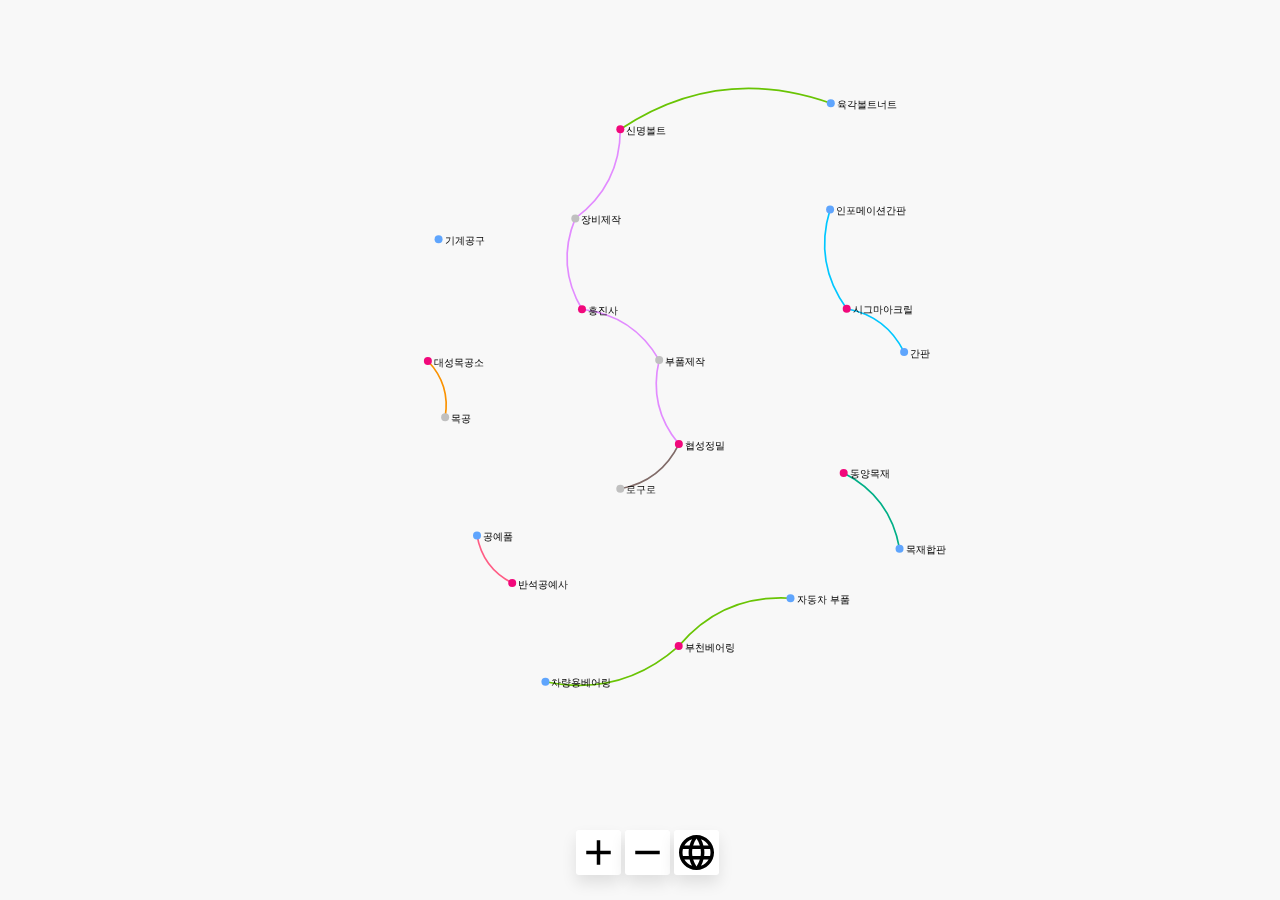
<file: map/index_fb.html>
<!DOCTYPE html>
<html xmlns="http://www.w3.org/1999/xhtml" xml:lang="en-gb" lang="en" xmlns:og="http://opengraphprotocol.org/schema/" xmlns:fb="http://www.facebook.com/2008/fbml" itemscope itemtype="http://schema.org/Map">

<head>
<title>세운 인벤토리</title>
<meta http-equiv="Content-Type" content="text/html; charset=UTF-8" />
<meta charset="utf-8">
<meta name="viewport" content="width=device-width,height=device-height,initial-scale=1,user-scalable=no" />
<meta http-equiv="X-UA-Compatible" content="IE=Edge" />


<!--[if IE]><script type="text/javascript" src="js/excanvas.js"></script><![endif]--> <!-- js/default.js -->
  <script src="js/jquery/jquery.min.js" type="text/javascript"></script>
  <script src="js/sigma/sigma.min.js" type="text/javascript" language="javascript"></script>
  <script src="js/sigma/sigma.parseJson.js" type="text/javascript" language="javascript"></script>
  <script src="js/fancybox/jquery.fancybox.pack.js" type="text/javascript" language="javascript"></script>
<!--   <script src="js/main.js" type="text/javascript" language="javascript"></script>
<script src="js/main_lucky.js" type="text/javascript" language="javascript"></script> -->
 <script src="js/main_fb.js" type="text/javascript" language="javascript"></script>


  <link rel="stylesheet" type="text/css" href="js/fancybox/jquery.fancybox.css"/>
  <link rel="stylesheet" href="css/style.css" type="text/css" media="screen" />
  <link rel="stylesheet" href="css/bootstrap.css" type="text/css" media="screen" />
  <link rel="stylesheet" href="css/onepage.css" type="text/css" media="screen" />

  <link rel="stylesheet" media="screen and (max-height: 770px)" href="css/tablet.css" />
  <link href="https://fonts.googleapis.com/css?family=Noto+Sans+KR:300,400,500,700|Source+Sans+Pro&display=swap" rel="stylesheet">

  <style>
      .bootstrap-select:not([class*="col-"]):not([class*="form-control"]):not(.input-group-btn) {
          width: 160px;
      }
      #header.sticky-header:not(.static-sticky):not(.sticky-style-2):not(.sticky-style-3) #logo img{
          height: 40px;
      }
      a { color: #333;}
      a:hover { color: #666; }
      .play-icon {
          position: relative;
          display: block;
          font-size: 28px;
          width: 60px;
          height: 60px;
          line-height: 62px;
          left: 50%;
          margin-left: -30px;
          border-radius: 50%;
          color: #267DF4 !important;
          background-color: #FFF;
          -webkit-transition: transform .3s ease;
          -o-transition: transform .3s ease;
          transition: transform .3s ease;
      }

      .play-icon i {
          position: relative;
          left: 4px;"
      }

      .play-icon:hover {
          -webkit-transform: scale(1.15);
          -ms-transform: scale(1.15);
          -o-transform: scale(1.15);
          transform: scale(1.15);
      }

      body.device-xl .onepage-outdoor-negetive,
      body.device-lg .onepage-outdoor-negetive { margin-top: -300px; }

      @media (min-width: 768px) {
          #slider h2 { font-size: 52px; }

          .text-overlay-title h3 {
              font-size: 22px;
              letter-spacing: 1px;
              font-weight: 600;
          }
      }
      #selectsearch {padding: 10px 0;}

      @media (max-width: 768px) {
          .mobile-hidden {
              display: none;
          }
          .searchwrapper {
              margin-bottom: 5px !important;
          }
          .processwrapper, .materialwrapper {
              width: 50%;
          }
          .bootstrap-select:not([class*="col-"]):not([class*="form-control"]):not(.input-group-btn) {
              width: 99%;
          }
          .materialwrapper .dropdown-menu.show {
              left: -40px !important;
          }
          .side-panel-trigger {
              left: 15px !important;
              display: block !important;
              margin: 40px 0 40px 15px !important;
          }
          #primary-menu > ul, #primary-menu > div > ul {
              display: block;

          }
          #primary-menu-trigger, #page-submenu-trigger {
              opacity: 0 !important;
              pointer-events: none;
              cursor: pointer;
              font-size: 14px;
              position: absolute;
              top: 50%;
              margin-top: -25px;
              width: 50px;
              height: 50px;
              line-height: 50px;
              text-align: center;
              -webkit-transition: opacity .3s ease;
              -o-transition: opacity .3s ease;
              transition: opacity .3s ease;
          }
      }
  </style>
</head>


<body>
  <div class="sigma-parent">
    <div class="sigma-expand" id="sigma-canvas"></div>
  </div>

<div id="zoom">
  		<div class="z" rel="in"></div>
      <div class="z" rel="out"></div>
      <div class="z" rel="center"></div>
</div>
<!--
<div id="attributepane">
  <div class="text">
  	<div title="Close" class="left-close returntext">
      <div class="c cf"><span>전체 화면으로 돌아가기</span></div>
    </div>
  <div class="headertext">
  </div>
    <div class="nodeattributes">
      <div class="name"></div>
  	<div class="data"></div>
      <div class="p">Connections</div>
      <div class="link">
        <ul>
        </ul>
      </div>
    </div>
  </div>
</div>

<div id="developercontainer">
	<a href="http://www.oii.ox.ac.uk" title="Oxford Internet Institute">
    <div id="oii"><span>OII</span></div></a>
	<a href="http://jisc.ac.uk" title="JISC"><div id="jisc"><span>JISC</span></div></a>
</div>
-->
<script type="text/javascript">

  var _gaq = _gaq || [];
  _gaq.push(['_setAccount', 'UA-21293169-4']);
  _gaq.push(['_setDomainName', 'none']);
  _gaq.push(['_setAllowLinker', true]);
  _gaq.push(['_trackPageview']);

  (function() {
    var ga = document.createElement('script'); ga.type = 'text/javascript'; ga.async = true;
    ga.src = ('https:' == document.location.protocol ? 'https://ssl' : 'http://www') + '.google-analytics.com/ga.js';
    var s = document.getElementsByTagName('script')[0]; s.parentNode.insertBefore(ga, s);
  })();

  $(document).click(function(e) {
   if(e.target.id!="box"){  // if click is not in 'mydiv'
     $('#results').hide(1000);
   }
  });

  $(document).ready(function() {
    $('#menu-btn-toggle').click(function(){
    	$('#filters').toggleClass('visible');
    });
  })
  $(document).ready(function() {
    $('#menu-btn-toggle2').click(function(){
    	$('#filters').toggleClass('visible');
    });
  })

  //on click on the list of filters, input the html text for the button into the search menu
  function getInputValue(){
        // Selecting the input element and get its value
        var inputVal = document.getElementById("prod").innerHTML;
        document.getElementById('search').value = inputVal;
      //  alert(inputVal);
    }

  $(document).ready(function() {
      $('#close').click(function(){
      	$('#filters').removeClass('visible');
      });
    })
</script>
</body>
</html>
</file>
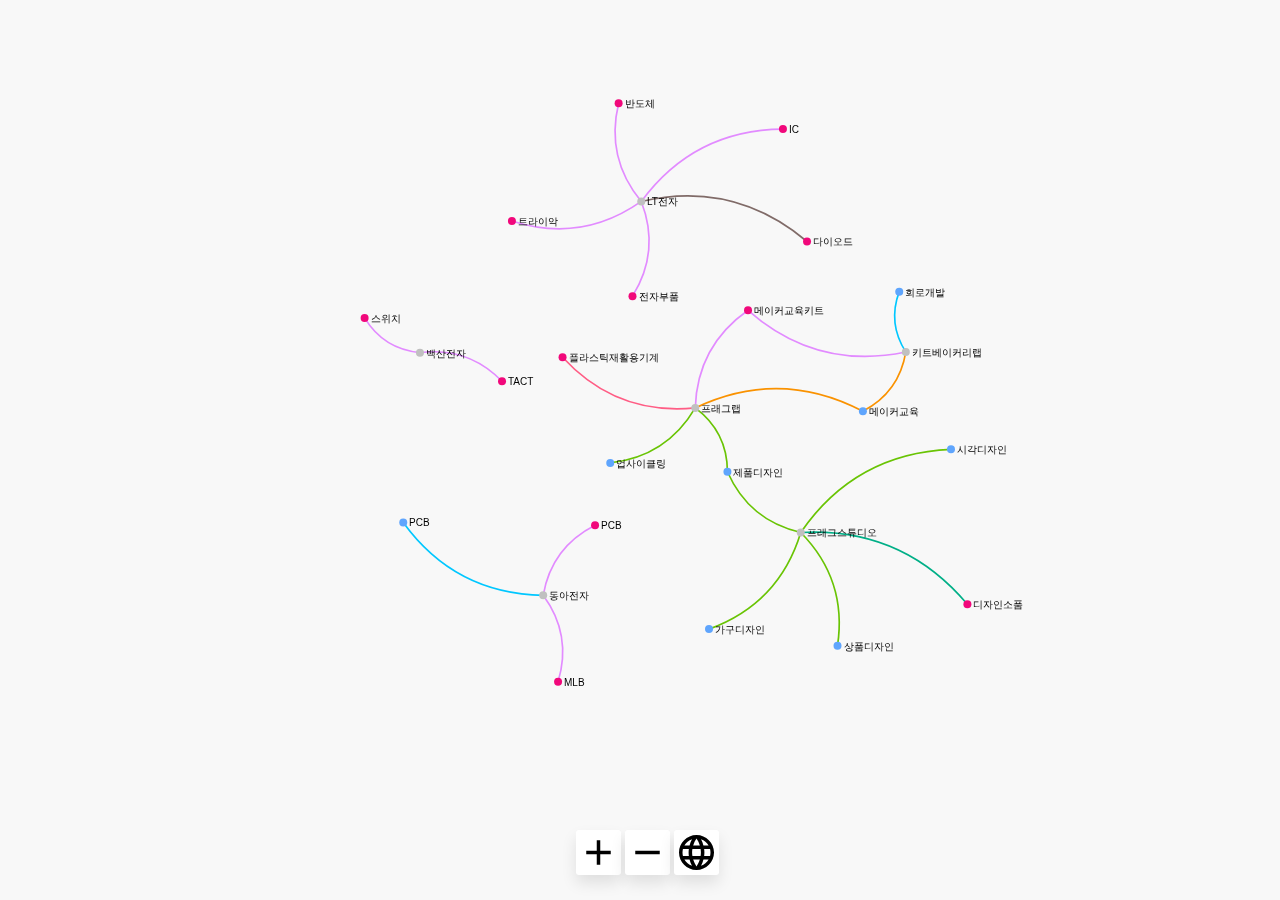
<file: map/index_lucky.html>
<!DOCTYPE html>
<html xmlns="http://www.w3.org/1999/xhtml" xml:lang="en-gb" lang="en" xmlns:og="http://opengraphprotocol.org/schema/" xmlns:fb="http://www.facebook.com/2008/fbml" itemscope itemtype="http://schema.org/Map">

<head>
<title>세운 인벤토리</title>
<meta http-equiv="Content-Type" content="text/html; charset=UTF-8" />
<meta charset="utf-8">
<meta name="viewport" content="width=device-width,height=device-height,initial-scale=1,user-scalable=no" />
<meta http-equiv="X-UA-Compatible" content="IE=Edge" />


<!--[if IE]><script type="text/javascript" src="js/excanvas.js"></script><![endif]--> <!-- js/default.js -->
  <script src="js/jquery/jquery.min.js" type="text/javascript"></script>
  <script src="js/sigma/sigma.min.js" type="text/javascript" language="javascript"></script>
  <script src="js/sigma/sigma.parseJson.js" type="text/javascript" language="javascript"></script>
  <script src="js/fancybox/jquery.fancybox.pack.js" type="text/javascript" language="javascript"></script>
<!--   <script src="js/main.js" type="text/javascript" language="javascript"></script>
<script src="js/main_fb.js" type="text/javascript" language="javascript"></script>
-->
 <script src="js/main_lucky.js" type="text/javascript" language="javascript"></script>


  <link rel="stylesheet" type="text/css" href="js/fancybox/jquery.fancybox.css"/>
  <link rel="stylesheet" href="css/style.css" type="text/css" media="screen" />
  <link rel="stylesheet" href="css/bootstrap.css" type="text/css" media="screen" />
  <link rel="stylesheet" href="css/onepage.css" type="text/css" media="screen" />

  <link rel="stylesheet" media="screen and (max-height: 770px)" href="css/tablet.css" />
  <link href="https://fonts.googleapis.com/css?family=Noto+Sans+KR:300,400,500,700|Source+Sans+Pro&display=swap" rel="stylesheet">

  <style>
      .bootstrap-select:not([class*="col-"]):not([class*="form-control"]):not(.input-group-btn) {
          width: 160px;
      }
      #header.sticky-header:not(.static-sticky):not(.sticky-style-2):not(.sticky-style-3) #logo img{
          height: 40px;
      }
      a { color: #333;}
      a:hover { color: #666; }
      .play-icon {
          position: relative;
          display: block;
          font-size: 28px;
          width: 60px;
          height: 60px;
          line-height: 62px;
          left: 50%;
          margin-left: -30px;
          border-radius: 50%;
          color: #267DF4 !important;
          background-color: #FFF;
          -webkit-transition: transform .3s ease;
          -o-transition: transform .3s ease;
          transition: transform .3s ease;
      }

      .play-icon i {
          position: relative;
          left: 4px;"
      }

      .play-icon:hover {
          -webkit-transform: scale(1.15);
          -ms-transform: scale(1.15);
          -o-transform: scale(1.15);
          transform: scale(1.15);
      }

      body.device-xl .onepage-outdoor-negetive,
      body.device-lg .onepage-outdoor-negetive { margin-top: -300px; }

      @media (min-width: 768px) {
          #slider h2 { font-size: 52px; }

          .text-overlay-title h3 {
              font-size: 22px;
              letter-spacing: 1px;
              font-weight: 600;
          }
      }
      #selectsearch {padding: 10px 0;}

      @media (max-width: 768px) {
          .mobile-hidden {
              display: none;
          }
          .searchwrapper {
              margin-bottom: 5px !important;
          }
          .processwrapper, .materialwrapper {
              width: 50%;
          }
          .bootstrap-select:not([class*="col-"]):not([class*="form-control"]):not(.input-group-btn) {
              width: 99%;
          }
          .materialwrapper .dropdown-menu.show {
              left: -40px !important;
          }
          .side-panel-trigger {
              left: 15px !important;
              display: block !important;
              margin: 40px 0 40px 15px !important;
          }
          #primary-menu > ul, #primary-menu > div > ul {
              display: block;

          }
          #primary-menu-trigger, #page-submenu-trigger {
              opacity: 0 !important;
              pointer-events: none;
              cursor: pointer;
              font-size: 14px;
              position: absolute;
              top: 50%;
              margin-top: -25px;
              width: 50px;
              height: 50px;
              line-height: 50px;
              text-align: center;
              -webkit-transition: opacity .3s ease;
              -o-transition: opacity .3s ease;
              transition: opacity .3s ease;
          }
      }
  </style>
</head>


<body>
  <div class="sigma-parent">
    <div class="sigma-expand" id="sigma-canvas"></div>
  </div>

<div id="zoom">
  		<div class="z" rel="in"></div>
      <div class="z" rel="out"></div>
      <div class="z" rel="center"></div>
</div>
<!--
<div id="attributepane">
  <div class="text">
  	<div title="Close" class="left-close returntext">
      <div class="c cf"><span>전체 화면으로 돌아가기</span></div>
    </div>
  <div class="headertext">
  </div>
    <div class="nodeattributes">
      <div class="name"></div>
  	<div class="data"></div>
      <div class="p">Connections</div>
      <div class="link">
        <ul>
        </ul>
      </div>
    </div>
  </div>
</div>

<div id="developercontainer">
	<a href="http://www.oii.ox.ac.uk" title="Oxford Internet Institute">
    <div id="oii"><span>OII</span></div></a>
	<a href="http://jisc.ac.uk" title="JISC"><div id="jisc"><span>JISC</span></div></a>
</div>
-->
<script type="text/javascript">

  var _gaq = _gaq || [];
  _gaq.push(['_setAccount', 'UA-21293169-4']);
  _gaq.push(['_setDomainName', 'none']);
  _gaq.push(['_setAllowLinker', true]);
  _gaq.push(['_trackPageview']);

  (function() {
    var ga = document.createElement('script'); ga.type = 'text/javascript'; ga.async = true;
    ga.src = ('https:' == document.location.protocol ? 'https://ssl' : 'http://www') + '.google-analytics.com/ga.js';
    var s = document.getElementsByTagName('script')[0]; s.parentNode.insertBefore(ga, s);
  })();

  $(document).click(function(e) {
   if(e.target.id!="box"){  // if click is not in 'mydiv'
     $('#results').hide(1000);
   }
  });

  $(document).ready(function() {
    $('#menu-btn-toggle').click(function(){
    	$('#filters').toggleClass('visible');
    });
  })
  $(document).ready(function() {
    $('#menu-btn-toggle2').click(function(){
    	$('#filters').toggleClass('visible');
    });
  })

  //on click on the list of filters, input the html text for the button into the search menu
  function getInputValue(){
        // Selecting the input element and get its value
        var inputVal = document.getElementById("prod").innerHTML;
        document.getElementById('search').value = inputVal;
      //  alert(inputVal);
    }

  $(document).ready(function() {
      $('#close').click(function(){
      	$('#filters').removeClass('visible');
      });
    })
</script>
</body>
</html>
</file>
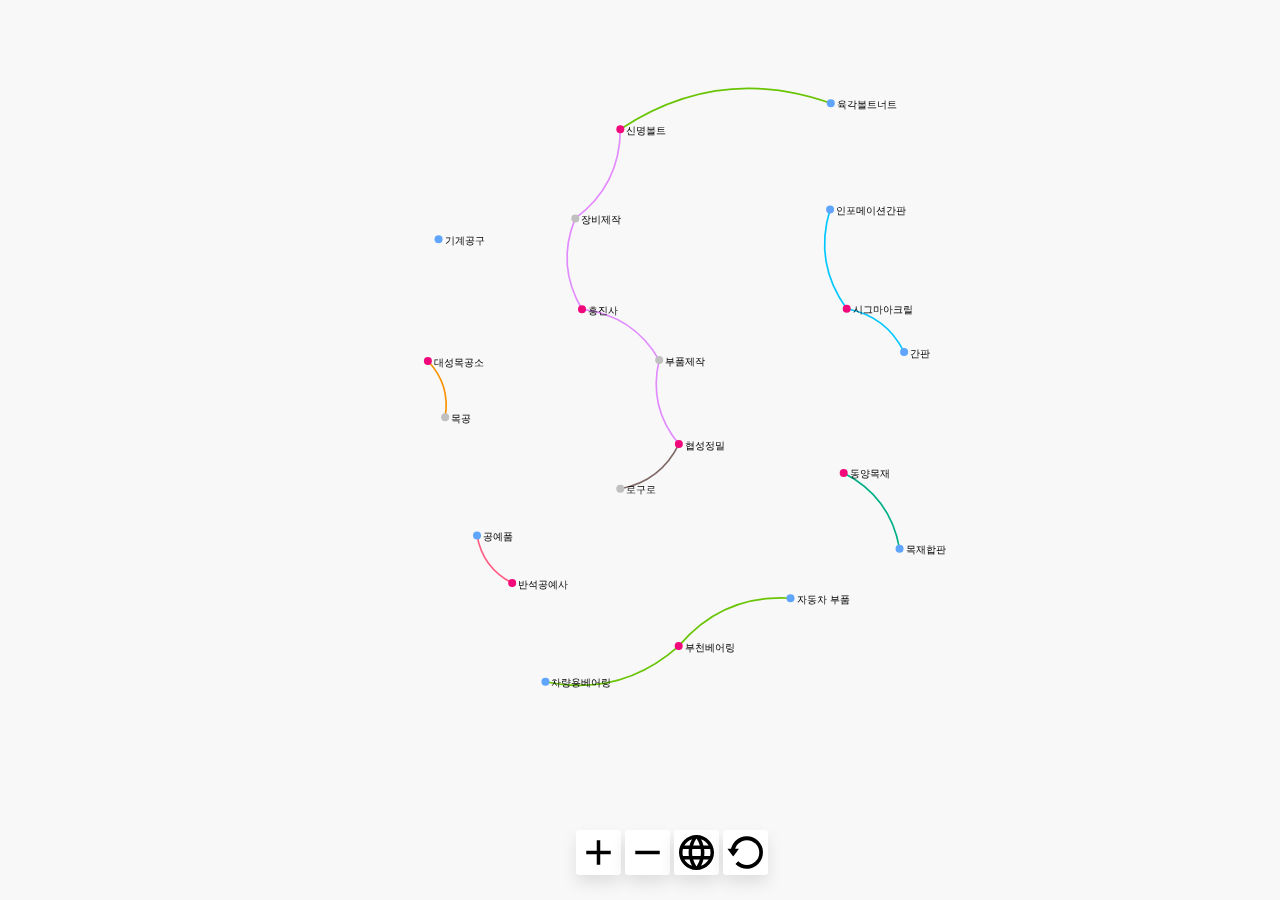
<file: map_fin/index_fb.html>
<!DOCTYPE html>
<html xmlns="http://www.w3.org/1999/xhtml" xml:lang="en-gb" lang="en" xmlns:og="http://opengraphprotocol.org/schema/" xmlns:fb="http://www.facebook.com/2008/fbml" itemscope itemtype="http://schema.org/Map">

<head>
<title>세운 인벤토리</title>
<meta http-equiv="Content-Type" content="text/html; charset=UTF-8" />
<meta charset="utf-8">
<meta name="viewport" content="width=device-width,height=device-height,initial-scale=1,user-scalable=no" />
<meta http-equiv="X-UA-Compatible" content="IE=Edge" />


<!--[if IE]><script type="text/javascript" src="js/excanvas.js"></script><![endif]--> <!-- js/default.js -->
  <script src="js/jquery/jquery.min.js" type="text/javascript"></script>
  <script src="js/sigma/sigma.min.js" type="text/javascript" language="javascript"></script>
  <script src="js/sigma/sigma.parseJson.js" type="text/javascript" language="javascript"></script>
  <script src="js/fancybox/jquery.fancybox.pack.js" type="text/javascript" language="javascript"></script>
<!--   <script src="js/main.js" type="text/javascript" language="javascript"></script>
<script src="js/main_lucky.js" type="text/javascript" language="javascript"></script> -->
 <script src="js/main_fb.js" type="text/javascript" language="javascript"></script>


  <link rel="stylesheet" type="text/css" href="js/fancybox/jquery.fancybox.css"/>
  <link rel="stylesheet" href="css/style.css" type="text/css" media="screen" />
  <link rel="stylesheet" href="css/bootstrap.css" type="text/css" media="screen" />
  <link rel="stylesheet" href="css/onepage.css" type="text/css" media="screen" />

  <link rel="stylesheet" media="screen and (max-height: 770px)" href="css/tablet.css" />
  <link href="https://fonts.googleapis.com/css?family=Noto+Sans+KR:300,400,500,700|Source+Sans+Pro&display=swap" rel="stylesheet">

  <style>
      .bootstrap-select:not([class*="col-"]):not([class*="form-control"]):not(.input-group-btn) {
          width: 160px;
      }
      #header.sticky-header:not(.static-sticky):not(.sticky-style-2):not(.sticky-style-3) #logo img{
          height: 40px;
      }
      a { color: #333;}
      a:hover { color: #666; }
      .play-icon {
          position: relative;
          display: block;
          font-size: 28px;
          width: 60px;
          height: 60px;
          line-height: 62px;
          left: 50%;
          margin-left: -30px;
          border-radius: 50%;
          color: #267DF4 !important;
          background-color: #FFF;
          -webkit-transition: transform .3s ease;
          -o-transition: transform .3s ease;
          transition: transform .3s ease;
      }

      .play-icon i {
          position: relative;
          left: 4px;"
      }

      .play-icon:hover {
          -webkit-transform: scale(1.15);
          -ms-transform: scale(1.15);
          -o-transform: scale(1.15);
          transform: scale(1.15);
      }

      body.device-xl .onepage-outdoor-negetive,
      body.device-lg .onepage-outdoor-negetive { margin-top: -300px; }

      @media (min-width: 768px) {
          #slider h2 { font-size: 52px; }

          .text-overlay-title h3 {
              font-size: 22px;
              letter-spacing: 1px;
              font-weight: 600;
          }
      }
      #selectsearch {padding: 10px 0;}

      @media (max-width: 768px) {
          .mobile-hidden {
              display: none;
          }
          .searchwrapper {
              margin-bottom: 5px !important;
          }
          .processwrapper, .materialwrapper {
              width: 50%;
          }
          .bootstrap-select:not([class*="col-"]):not([class*="form-control"]):not(.input-group-btn) {
              width: 99%;
          }
          .materialwrapper .dropdown-menu.show {
              left: -40px !important;
          }
          .side-panel-trigger {
              left: 15px !important;
              display: block !important;
              margin: 40px 0 40px 15px !important;
          }
          #primary-menu > ul, #primary-menu > div > ul {
              display: block;

          }
          #primary-menu-trigger, #page-submenu-trigger {
              opacity: 0 !important;
              pointer-events: none;
              cursor: pointer;
              font-size: 14px;
              position: absolute;
              top: 50%;
              margin-top: -25px;
              width: 50px;
              height: 50px;
              line-height: 50px;
              text-align: center;
              -webkit-transition: opacity .3s ease;
              -o-transition: opacity .3s ease;
              transition: opacity .3s ease;
          }
      }
  </style>
</head>


<body>
  <div class="sigma-parent">
    <div class="sigma-expand" id="sigma-canvas"></div>
  </div>

<div id="zoom">
  		<div class="z" rel="in"></div>
      <div class="z" rel="out"></div>
      <div class="z" rel="center"></div>
      <a href="" rel="refresh"><div class="z" rel="refresh"></div></a>
</div>
<!--
<div id="attributepane">
  <div class="text">
  	<div title="Close" class="left-close returntext">
      <div class="c cf"><span>전체 화면으로 돌아가기</span></div>
    </div>
  <div class="headertext">
  </div>
    <div class="nodeattributes">
      <div class="name"></div>
  	<div class="data"></div>
      <div class="p">Connections</div>
      <div class="link">
        <ul>
        </ul>
      </div>
    </div>
  </div>
</div>

<div id="developercontainer">
	<a href="http://www.oii.ox.ac.uk" title="Oxford Internet Institute">
    <div id="oii"><span>OII</span></div></a>
	<a href="http://jisc.ac.uk" title="JISC"><div id="jisc"><span>JISC</span></div></a>
</div>
-->
<script type="text/javascript">

  var _gaq = _gaq || [];
  _gaq.push(['_setAccount', 'UA-21293169-4']);
  _gaq.push(['_setDomainName', 'none']);
  _gaq.push(['_setAllowLinker', true]);
  _gaq.push(['_trackPageview']);

  (function() {
    var ga = document.createElement('script'); ga.type = 'text/javascript'; ga.async = true;
    ga.src = ('https:' == document.location.protocol ? 'https://ssl' : 'http://www') + '.google-analytics.com/ga.js';
    var s = document.getElementsByTagName('script')[0]; s.parentNode.insertBefore(ga, s);
  })();

  $(document).click(function(e) {
   if(e.target.id!="box"){  // if click is not in 'mydiv'
     $('#results').hide(1000);
   }
  });

  $(document).ready(function() {
    $('#menu-btn-toggle').click(function(){
    	$('#filters').toggleClass('visible');
    });
  })
  $(document).ready(function() {
    $('#menu-btn-toggle2').click(function(){
    	$('#filters').toggleClass('visible');
    });
  })

  //on click on the list of filters, input the html text for the button into the search menu
  function getInputValue(){
        // Selecting the input element and get its value
        var inputVal = document.getElementById("prod").innerHTML;
        document.getElementById('search').value = inputVal;
      //  alert(inputVal);
    }

  $(document).ready(function() {
      $('#close').click(function(){
      	$('#filters').removeClass('visible');
      });
    })
</script>
</body>
</html>
</file>
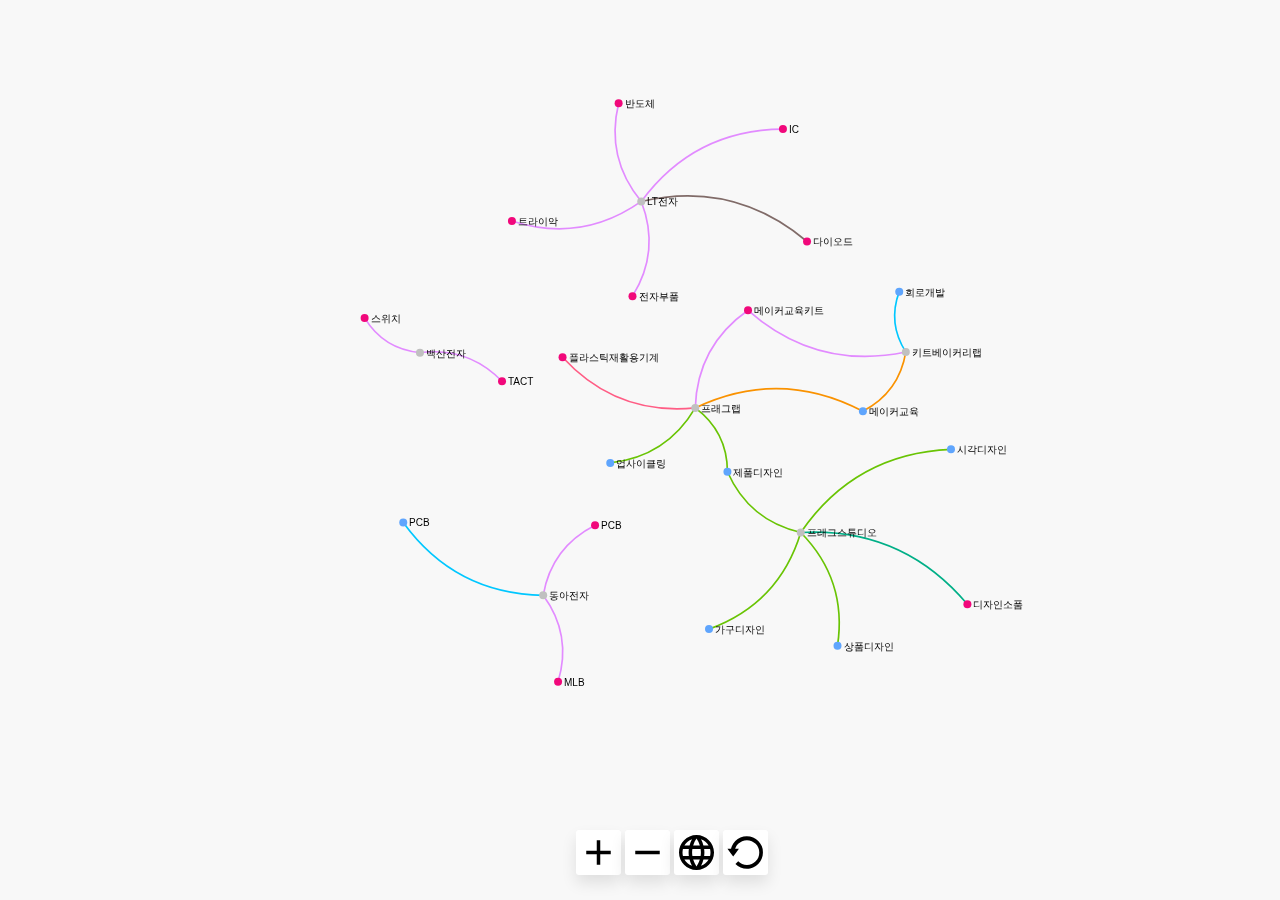
<file: map_fin/index_lucky.html>
<!DOCTYPE html>
<html xmlns="http://www.w3.org/1999/xhtml" xml:lang="en-gb" lang="en" xmlns:og="http://opengraphprotocol.org/schema/" xmlns:fb="http://www.facebook.com/2008/fbml" itemscope itemtype="http://schema.org/Map">

<head>
<title>세운 인벤토리</title>
<meta http-equiv="Content-Type" content="text/html; charset=UTF-8" />
<meta charset="utf-8">
<meta name="viewport" content="width=device-width,height=device-height,initial-scale=1,user-scalable=no" />
<meta http-equiv="X-UA-Compatible" content="IE=Edge" />


<!--[if IE]><script type="text/javascript" src="js/excanvas.js"></script><![endif]--> <!-- js/default.js -->
  <script src="js/jquery/jquery.min.js" type="text/javascript"></script>
  <script src="js/sigma/sigma.min.js" type="text/javascript" language="javascript"></script>
  <script src="js/sigma/sigma.parseJson.js" type="text/javascript" language="javascript"></script>
  <script src="js/fancybox/jquery.fancybox.pack.js" type="text/javascript" language="javascript"></script>
<!--   <script src="js/main.js" type="text/javascript" language="javascript"></script>
<script src="js/main_fb.js" type="text/javascript" language="javascript"></script>
-->
 <script src="js/main_lucky.js" type="text/javascript" language="javascript"></script>


  <link rel="stylesheet" type="text/css" href="js/fancybox/jquery.fancybox.css"/>
  <link rel="stylesheet" href="css/style.css" type="text/css" media="screen" />
  <link rel="stylesheet" href="css/bootstrap.css" type="text/css" media="screen" />
  <link rel="stylesheet" href="css/onepage.css" type="text/css" media="screen" />

  <link rel="stylesheet" media="screen and (max-height: 770px)" href="css/tablet.css" />
  <link href="https://fonts.googleapis.com/css?family=Noto+Sans+KR:300,400,500,700|Source+Sans+Pro&display=swap" rel="stylesheet">

  <style>
      .bootstrap-select:not([class*="col-"]):not([class*="form-control"]):not(.input-group-btn) {
          width: 160px;
      }
      #header.sticky-header:not(.static-sticky):not(.sticky-style-2):not(.sticky-style-3) #logo img{
          height: 40px;
      }
      a { color: #333;}
      a:hover { color: #666; }
      .play-icon {
          position: relative;
          display: block;
          font-size: 28px;
          width: 60px;
          height: 60px;
          line-height: 62px;
          left: 50%;
          margin-left: -30px;
          border-radius: 50%;
          color: #267DF4 !important;
          background-color: #FFF;
          -webkit-transition: transform .3s ease;
          -o-transition: transform .3s ease;
          transition: transform .3s ease;
      }

      .play-icon i {
          position: relative;
          left: 4px;"
      }

      .play-icon:hover {
          -webkit-transform: scale(1.15);
          -ms-transform: scale(1.15);
          -o-transform: scale(1.15);
          transform: scale(1.15);
      }

      body.device-xl .onepage-outdoor-negetive,
      body.device-lg .onepage-outdoor-negetive { margin-top: -300px; }

      @media (min-width: 768px) {
          #slider h2 { font-size: 52px; }

          .text-overlay-title h3 {
              font-size: 22px;
              letter-spacing: 1px;
              font-weight: 600;
          }
      }
      #selectsearch {padding: 10px 0;}

      @media (max-width: 768px) {
          .mobile-hidden {
              display: none;
          }
          .searchwrapper {
              margin-bottom: 5px !important;
          }
          .processwrapper, .materialwrapper {
              width: 50%;
          }
          .bootstrap-select:not([class*="col-"]):not([class*="form-control"]):not(.input-group-btn) {
              width: 99%;
          }
          .materialwrapper .dropdown-menu.show {
              left: -40px !important;
          }
          .side-panel-trigger {
              left: 15px !important;
              display: block !important;
              margin: 40px 0 40px 15px !important;
          }
          #primary-menu > ul, #primary-menu > div > ul {
              display: block;

          }
          #primary-menu-trigger, #page-submenu-trigger {
              opacity: 0 !important;
              pointer-events: none;
              cursor: pointer;
              font-size: 14px;
              position: absolute;
              top: 50%;
              margin-top: -25px;
              width: 50px;
              height: 50px;
              line-height: 50px;
              text-align: center;
              -webkit-transition: opacity .3s ease;
              -o-transition: opacity .3s ease;
              transition: opacity .3s ease;
          }
      }
  </style>
</head>


<body>
  <div class="sigma-parent">
    <div class="sigma-expand" id="sigma-canvas"></div>
  </div>

<div id="zoom">
  		<div class="z" rel="in"></div>
      <div class="z" rel="out"></div>
      <div class="z" rel="center"></div>
      <a href=""><div class="z" rel="refresh"></div></a>
</div>
<!--
<div id="attributepane">
  <div class="text">
  	<div title="Close" class="left-close returntext">
      <div class="c cf"><span>전체 화면으로 돌아가기</span></div>
    </div>
  <div class="headertext">
  </div>
    <div class="nodeattributes">
      <div class="name"></div>
  	<div class="data"></div>
      <div class="p">Connections</div>
      <div class="link">
        <ul>
        </ul>
      </div>
    </div>
  </div>
</div>

<div id="developercontainer">
	<a href="http://www.oii.ox.ac.uk" title="Oxford Internet Institute">
    <div id="oii"><span>OII</span></div></a>
	<a href="http://jisc.ac.uk" title="JISC"><div id="jisc"><span>JISC</span></div></a>
</div>
-->
<script type="text/javascript">

  var _gaq = _gaq || [];
  _gaq.push(['_setAccount', 'UA-21293169-4']);
  _gaq.push(['_setDomainName', 'none']);
  _gaq.push(['_setAllowLinker', true]);
  _gaq.push(['_trackPageview']);

  (function() {
    var ga = document.createElement('script'); ga.type = 'text/javascript'; ga.async = true;
    ga.src = ('https:' == document.location.protocol ? 'https://ssl' : 'http://www') + '.google-analytics.com/ga.js';
    var s = document.getElementsByTagName('script')[0]; s.parentNode.insertBefore(ga, s);
  })();

  $(document).click(function(e) {
   if(e.target.id!="box"){  // if click is not in 'mydiv'
     $('#results').hide(1000);
   }
  });

  $(document).ready(function() {
    $('#menu-btn-toggle').click(function(){
    	$('#filters').toggleClass('visible');
    });
  })
  $(document).ready(function() {
    $('#menu-btn-toggle2').click(function(){
    	$('#filters').toggleClass('visible');
    });
  })

  //on click on the list of filters, input the html text for the button into the search menu
  function getInputValue(){
        // Selecting the input element and get its value
        var inputVal = document.getElementById("prod").innerHTML;
        document.getElementById('search').value = inputVal;
      //  alert(inputVal);
    }

  $(document).ready(function() {
      $('#close').click(function(){
      	$('#filters').removeClass('visible');
      });
    })

</script>
</body>
</html>
</file>
<file: map/css/style.css>
* {
padding: 0px;
margin: 0px;
}

.cf:before, .cf:after {
	content: "";
	display: table;
}

.cf:after {
	clear: both;
}

.cf {
	zoom: 1;
	font-size: 1rem;
	padding-left: 0;
}

.c.cf {
    font-size: 1.2rem;
}
/* unvisited link */
a:link {
  color: #000;
}

/* visited link */
a:visited {
  color: #000;
}

/* mouse over link */
a:hover {
  color: #1589FF;
}

/* selected link */
a:active {
  color: #1589FF;
}

a{
    padding-left:0;
    font-weight: 300;
    line-height: 1.5;
}

ul {
    margin-left: -3px;
    line-height: 1.4;
    padding-top: 6px;
		list-style-type: none;
}
#btn-container {
  text-align: center;
	    /*padding: 7%;*/
}
.btn{
  font-family: 'Noto Sans KR', sans-serif;
  font-size: 0.95rem;
	font-weight: 500;
	border-radius: 3px;
  padding: 5%;
  background-color: transparent;
  color:#4A4A4A;
  display: inline-block;
  border: 1px solid #4A4A4A;
  width:70px;
	height:70px;
	display:inline-block;
  margin-right: 3%;
}

button.btn:hover{
  color: #1589FF;
	background-color: rgba(21, 137, 255,0.1);
}

button.btn:active, .active{
  color: #1589FF;
  background-color: #4A4A4A;
}

button.btn:focus, .active{
  color: #1589FF;
	background-color: rgba(21, 137, 255,0.3);

}

.btn2{
  font-family: 'Noto Sans KR', sans-serif;
  font-size: 0.95rem;
	font-weight: 500;
	border-radius: 3px;
  padding: 5%;
  background-color: transparent;
  color:#4A4A4A;
  display: inline-block;
  border: 1px solid #4A4A4A;
  width:96%;
	display:inline-block;
  margin-top: 6%;
}

button.btn2:hover{
  color: #1589FF;
	background-color: rgba(21, 137, 255,0.1);
}

button.btn2:active, .active{
  color: #1589FF;
  background-color: #4A4A4A;
}

button.btn2:focus, .active{
  color: #1589FF;
	background-color: rgba(21, 137, 255,0.3);

}

html,body {
	width: 100%;
	height: 100%;
	margin: 0px;
	padding: 0px;
	font-size: 12px;
	font-family: 'Noto Sans KR', sans-serif;
	line-height:1.25em;
}

.sigma-parent {
	position: relative;
	height: 100%;
}

.sigma-expand {
	position: absolute;
	width: 100%;
	height: 100%;
	top: 0;
	left: 0;
	background-color: #F8F8F8;
	background-position: center center;
	background-repeat: no-repeat;
	-webkit-touch-callout: none;
	-webkit-user-select: none;
	-khtml-user-select: none;
	-moz-user-select: none;
	-ms-user-select: none;
	user-select: none;
}

canvas#sigma_bg_1 {
	display: none;
}

#attributepane {
  display: block;
	display: none;
  position:absolute;
  height:auto;
  bottom:0;
  top:0;
  right:0;
	width: 240px;
	background-color: #fff;
	margin: 0;
	word-wrap: break-word;
	background-color:rgba(255, 255, 255,0.8);
	border-left: 1px solid #ccc;
	padding: 0px 18px 0px 18px;
	z-index: 1;
}

#attributepane .text {
	height:100%;
	padding-top: 20%;
}

#attributepane .headertext {
	color: #000;
	margin-bottom: 0px;
	height: 14px;
	border-bottom: 1px solid #999;
	padding: 0px 0 10px 0;
	font-size:16px;
	font-weight:bold;
}

#attributepane .returntext em {
	background-repeat: no-repeat;
	display: block;
	width: 20px;
	height: 20px;
	background-position: -91px -13px;
	float: left;
}

#attributepane .returntext span {
	padding-left: 5px;
	display: block;
}

#attributepane .close {
	padding-left: 14px;
	margin-top: 10px;
}

#attributepane .close .c {
	border-top: 2px solid #999;
	padding: 10px 0 14px 0;
}

#attributepane .close em {
background-repeat: no-repeat;
background-position: -11px -13px;
display: block;
width: 24px;
height: 16px;
float: left;
}

#attributepane .close span {
display: block;
width: 151px;
float: left;
}

#attributepane .nodeattributes {
	display:block;
	height:85%;
	overflow-y: scroll;
	overflow-x: hidden;
/*	border-bottom:1px solid #999; */
}

#attributepane .name {
font-size: 14px;
cursor: default;
padding-bottom: 10px;
padding-top: 18px;
font-weight:bold;
}

#attributepane .data {
color:#808080;
}

#attributepane .data .plus {
background-repeat: no-repeat;
background-position: -171px -122px;
width: 22px;
height: 20px;
float: left;
display: block;
}

#attributepane .link {
padding: 0 0 0 4px;
line-height: 1.4;
font-weight: 200;
}

#attributepane .link li {
padding-top: 2px;
cursor:pointer;
}

#attributepane .p {
padding-top: 10px;
font-weight: bold;
font-size:14px;
}

.left-close {
background-image: url('../images/exit.svg');
margin-left:-10px;
z-index:99999;
cursor: pointer;
padding-left:31px;
line-height:36px;
background-repeat: no-repeat;
/*margin-bottom:25px;*/
font-weight: bold;
font-size:10px;
}

#maintitle {
width: 100%;
height: 72px;
background-repeat: no-repeat;
margin-bottom:20px;
}

#maintitle h1 {
display: none;
}

#mainpanel {
margin-top: 6px;
margin-left: 36%;
background:#fff;
background-color:rgba(255,255,255,0.8);
border:0px solid #ccc;
z-index:20;
position:fixed;
top:0;
}

#mainpanel .box {
width: 500px;
padding-top: 18px;
padding-bottom: 4px;
margin: 0;

}

#title {
font-weight: bold;
}

#titletext {
padding: 6px 0 10px 0;
}

#info {
	padding-bottom:15px;
}

/*

#search {
/*	border-top: 1px solid #999;
	padding: 0px 0 0px 2px;
}

#search input[name=search] {
border: 1px solid #999;
background-color: #fff;
padding: 5px 7px 4px 7px;
width: 205px;
color: #000;
}

#search input.empty {
color: #000;
}
*/

#search .state {
/*width: 14px;
height: 14px;
background-image: url('../images/search-24px.svg');*/
float: right;
margin-top: 6px;
cursor: pointer;
background-position: -131px -13px;
}

#search .state.searching {
background-position: -11px -13px;
}

#search .results {
	display: none;
	margin: 6px;
	height: 150px;
	overflow-y: scroll;
	overflow-x: hidden;
}

#search .results b {
padding-left: 2px;
}

#search .results a {
padding: 1px 2px;
display: block;
cursor: pointer;
text-decoration: none;
color: #000;
}

#search .results a:hover {
background-color: #999;
color: #fff;
}


#attributeselect {
margin: 20px 0 13px 0 ;
-webkit-touch-callout: none;
-webkit-user-select: none;
-khtml-user-select: none;
-moz-user-select: none;
-ms-user-select: none;
user-select: none;
}

#attributeselect .select {
	border: 1px solid #999;
	padding: 5px 7px 4px 7px;
	color: #fff;
	cursor: pointer;
	background-color: #999;
/*	background-image: url('../images/sprite.png');*/
	background-repeat: no-repeat;
	background-position: 200px -144px;
}

#attributeselect .close {
background-position: 200px -8px;
}

#attributeselect .list {
	display: none;
	border: 1px solid
	#999;
	padding: 6px;
	height: 150px;
	width: 226px;
	overflow-y: scroll;
	overflow-x: hidden;
	background-color: #999;
	/*position: relative;
		left: 240px;
		bottom: 164px;*/
	position:absolute;
	margin-left: 240px;
	margin-top:-164px;
	color: white;
}

#attributeselect .list a {
display:block;
padding: 2px;
text-decoration: none;
color: #fff;
}

#attributeselect .list a:hover {
background-color: #fff;
color: #000;
}

.link h2 {
font-size: 1em;
padding-top: 1em;
}

#mainpanel dl {
	padding-bottom:10px;
}

#mainpanel h2 {
	font-size:14px;
}

#mainpanel dt {
width: 20px;
height: 20px;
float: left;
background-repeat: no-repeat;
background-image: url('../images/curve.svg');
}

#legend{
/*	padding-top: 15%;*/
	padding-bottom: 15%;
}

#legend span {
    display: block;
    float: left;
    text-align: center;
    font-size: 12px;
}

span.dot1 {
    width: 8px;
    height: 8px;
    background-color: rgb(154,150,229);
    border-radius: 50%;
    display: block;
		margin-top: 1.5%;
}

span.dot2 {
    width: 12px;
    height: 12px;
    background-color: rgb(249,119,67);
    border-radius: 50%;
    display: block;
		margin-top: 1.5%;
}

span.dot3 {
    width: 12px;
    height: 12px;
    background-color: rgb(40,179,106);
    border-radius: 50%;
    display: block;
		margin-top: 1.5%;
}

span.line {
    width: 10px;
    height: 10px;
    display: block;
		margin-top: 1.5%;
		background-repeat: no-repeat;
		background-image: url('../images/curve.svg');
}

#legend p {
	padding-left: 8%;
  padding-bottom: 2%;
}

#mainpanel h2 {
	padding-bottom:10px;
}

#legend dd {
margin-bottom: 8px;
color: #000;
}

#mainpanel .infos dd {
margin-bottom: 12px;
}

#mainpanel .node {
background-position: -11px -119px;
}

#mainpanel .edge {
background-position: -51px -122px;
}

#mainpanel .colours {

background-image:url('../images/rainbow.png');

}
#legend .note {
margin-bottom: 8px;

}

#mainpanel .regions {
background-position: -171px -13px;
}

#mainpanel .download {
background-position: -51px -13px;
}

#mainpanel .moreinformation {
background: url('../images/info.png');
background-repeat: no-repeat;
margin-left: 5px;
}

#copyright {
	margin:0 auto;
	position: fixed;
	right: 40px;
	bottom: 25px;
	z-index:0;
}

#copyright a {
color: #000;
}

#copyright .explanation {
display: none;
}

#zoom {
	z-index:999;
	position: fixed;
	left: 45%;
	bottom: 25px;
	margin:0 auto;
	padding: 0;
	-webkit-touch-callout: none;
	-webkit-user-select: none;
	-khtml-user-select: none;
	-moz-user-select: none;
	-ms-user-select: none;
	user-select: none;
	text-align:left;
}

#zoom .z {
	background:#fff;
/*	background-color:rgba(255,255,255,0.7); */
	width: 45px;
	height: 45px;
	cursor: pointer;
/*	border:1px solid #ccc;*/
	float:left;
	margin-right:4px;
	background-repeat:no-repeat;
	border-radius: 3px;
	box-shadow: 0px 8px 15px rgba(0, 0, 0, 0.1);
}

#zoom .z[rel=center] {
	background-image: url('../images/world.svg');
	background-position:center;
}

#zoom .z[rel=in] {
	background-image: url('../images/zoomin.svg');
	background-position:center;
}

#zoom .z[rel=out] {
	background-image: url('../images/zoomout.svg');
	background-position:center;
}

.line {
	font-size: 12px;
	color: #000;
	text-decoration: none;
	font-weight: bold;
	cursor: pointer;
	cursor: hand;
}

#minify {
background-color: #fff;
padding: 4px 4px 4px 25px;
cursor: pointer;
background-repeat: no-repeat;
background-position: -167px -118px;
position: absolute;
top: 65px;
left: 15px;
display: none;
}

#minifier {
position: absolute;
width: 20px;
height: 16px;
background-repeat: no-repeat;
background-position: -45px -147px;
cursor: pointer;
display: none;
}

a.expand {
    padding-left: 10%;
    font-weight: 400;
    text-align: center;
		font-size:1rem;
}

div#filters {
	visibility: hidden;
	height: 0px;
}

div#filters.visible{
  height: 500px;
}

button#prod {
	border: none;
	background-color: transparent;
	font-weight: 400;
	text-decoration: underline;
	text-underline-position: under;
	padding-bottom: 4px;
}

button#prod :hover :active {
	border: none;
	background-color: transparent;
	font-weight: 400;
	text-decoration: underline;
	text-underline-position: under;
	padding-bottom: 4px;
	color:#1ABC9C;
}

div.prod{
	padding-left: 4%;
	overflow: scroll;
	height: 450px;
}

div.process{
	padding-left: 4%;
	overflow: scroll;
	height: 450px;
}

button#process {
    border: none;
}

button#close {
    border: none;
    background-color: transparent;
    text-align: right;
    /* padding-left: 70%; */
    right: 18px;
    position: absolute;
    top: 530px;
    font-weight: 600;
    text-decoration: underline;
}

#menuicon {
    margin-top: 25px;
    margin-bottom: 25px;
		display: block;
		cursor: pointer;
		z-index: 11;
		margin-right: 5px;
}

.search #submit{
	float: right;
	  padding: 6px 10px;
	  margin-top: 8px;
	  margin-right: 16px;
	  background: #fff;
	  font-size: 17px;
	  border: none;
	  cursor: pointer;
}

input.valid {
   border-color: none;
   background-image: url("/images/search-24px.svg");
   background-repeat: no-repeat;
   background-size: 15px 15px;
   background-position: left center;
	 padding-right: 10px;
}
</file>
<file: map/css/onepage.css>
/* ----------------------------------------------------------------
	CSS Specific to the One Page Module

	Some of the CSS Codes have been modified from the Original
	style.css File to match the Minimal Styling of this Module

	Version: 5.9
-----------------------------------------------------------------*/



/* ----------------------------------------------------------------------------
	Header
---------------------------------------------------------------------------- */

#header { border-bottom: 0; z-index: 999;}

#header #header-wrap {
	z-index: 999;
	position: fixed;
	top: 0;
	left: 0;
	height: 70px;
	width: 100%;
	background-color: #FFF;
	-webkit-transition: height .4s ease, background-color .4s ease, opacity .3s ease;
	-o-transition: height .4s ease, background-color .4s ease, opacity .3s ease;
	transition: height .4s ease, background-color .4s ease, opacity .3s ease;
}

#header.full-header:not(.border-full-header):not(.sticky-header) #header-wrap { border-bottom: 0; }

#header.full-header.border-full-header #header-wrap { border-bottom-color: rgba(0,0,0,0.05) !important; }

.dark #header.full-header.border-full-header #header-wrap,
#header.dark.full-header.border-full-header #header-wrap { border-bottom-color: rgba(255,255,255,0.15) !important; }

#header.transparent-header:not(.sticky-header) #header-wrap { background-color: transparent; }

#header.transparent-header + #slider,
#header.transparent-header + #page-title.page-title-parallax,
#header.transparent-header + #google-map,
#slider + #header.transparent-header {
	top: -70px;
	margin-bottom: -70px;
}

#header.full-header #logo { border-right: 0; }

#header.full-header #primary-menu > ul {
	padding-right: 0;
	margin-right: 0;
	border-right: 0;
}


#header.show-on-sticky #header-wrap {
	opacity: 0;
	pointer-events: none;
}

#header.show-on-sticky.sticky-header #header-wrap {
	opacity: 1;
	pointer-events: auto;
}


#header,
#header-wrap,
#logo img {
	height: 50px;
	-webkit-transition: height .4s ease, opacity .3s ease;
	-o-transition: height .4s ease, opacity .3s ease;
	transition: height .4s ease, opacity .3s ease;
	z-index: 999;
	padding-top: 5px;
}


/* Sticky Header
---------------------------------------------------------------------------- */

#header.sticky-header #header-wrap,
#header.full-header.border-full-header.sticky-header #header-wrap {
	box-shadow: none;
	border-bottom: 1px solid #F5F5F5 !important;
	-webkit-backface-visibility: hidden;
}


/* Side Header
---------------------------------------------------------------------------- */

@media (min-width: 992px) {

	.side-header #header #header-wrap { position: relative; }

	.side-header #header,
	.side-header #header-wrap { height: 100%; }

	.side-header #header-wrap { width: 300px !important; }

	.side-header #logo,
	.side-header #logo img,
	.side-header #primary-menu:not(.style-2),
	.side-header #primary-menu:not(.style-2) > ul { height: auto; }

}


/* Primary Menu
---------------------------------------------------------------------------- */

#primary-menu ul li a {
	padding: 24px 22px;
	font-size: 12px;
	font-weight: 400;
	letter-spacing: 3px;
}


/* Side Panel
---------------------------------------------------------------------------- */

body.side-push-panel.stretched #header .container { right: 0; }

body.side-push-panel.side-panel-open.stretched #header .container { right: 300px; }

body.side-panel-left.side-push-panel.stretched #header .container {
	left: 0;
	right: auto;
}

body.side-panel-left.side-push-panel.side-panel-open.stretched #header .container { left: 300px; }

#side-panel-trigger {
	margin-top: 25px;
	margin-bottom: 25px;
}


/* ----------------------------------------------------------------------------
	Page Section
---------------------------------------------------------------------------- */

.page-section { padding: 120px 0; }


/* ----------------------------------------------------------------------------
	Heading Block
---------------------------------------------------------------------------- */

.heading-block h2 {
	font-weight: 500;
	letter-spacing: 3px;
	font-family: 'Roboto', sans-serif;
}


/* ----------------------------------------------------------------------------
	Portfolio Overlay
---------------------------------------------------------------------------- */

.portfolio-overlay { background-color: rgba(255,255,255,0.9); }

.portfolio-overlay .portfolio-desc h3 {
	font-size: 22px;
	font-weight: 300;
	text-transform: uppercase;
	letter-spacing: 2px;
}

.portfolio-overlay .portfolio-desc h3 a {
	color: #333 !important;
	text-shadow: none;
}

.portfolio-overlay .portfolio-desc span {
	margin-top: 12px;
	text-transform: uppercase;
	font-size: 14px;
	letter-spacing: 1px;
	font-weight: 300;
}

.portfolio-overlay .portfolio-desc span a {
	color: #999 !important;
	text-shadow: none;
}


/* ----------------------------------------------------------------------------
	Buttons
---------------------------------------------------------------------------- */

.button.button-border {
	font-weight: 400;
	letter-spacing: 2px;
	font-size: 13px;
}

.button.button-border.button-large {
	font-size: 15px;
}

.button.button-border.button-light {
	border-color: #F9F9F9;
	color: #F9F9F9;
}

.button.button-border.button-light:hover {
	background-color: #F9F9F9;
	color: #333;
	text-shadow: none;
}


/* More Link
---------------------------------------------------------------------------- */

.more-link {
	font-weight: 400;
	border-bottom-width: 1px;
	font-style: normal;
}

.more-link i.icon-angle-right {
	position: relative;
	top: 2px;
	margin-left: 3px;
}


.link-border {
	font-weight: 600;
	border-bottom: 3px solid #1ABC9C;
	-webkit-transition: all .3s ease;
	-o-transition: all .3s ease;
	transition: all .3s ease;
}

.link-border:hover { border-color: #FFF; }


/* ----------------------------------------------------------------------------
	Team & Testimonials
---------------------------------------------------------------------------- */

.team-title h4 {
	font-weight: 600;
	font-size: 17px;
	letter-spacing: 2px;
}

.team-title span {
	font-style: normal;
	color: #999;
	text-transform: uppercase;
	font-size: 14px;
	letter-spacing: 1px;
	margin-top: 2px;
}

.team-social-icons {
	position: absolute;
	width: 100%;
	bottom: 20px;
}

.dark .team-overlay:before { background-color: rgba(0,0,0,0.9); }

.parallax .fslider * { -webkit-backface-visibility: hidden !important; }

.parallax .fslider .flex-control-paging * { -webkit-backface-visibility: visible !important; }

.parallax .testimonial .testi-content p {
	line-height: 1.6 !important;
	font-size: 24px;
	letter-spacing: 1px;
	font-weight: 300;
	font-family: 'Source Sans Pro', sans-serif;
	font-style: normal;
}

.parallax .testimonial .testi-meta {
	margin-top: 20px;
	font-size: 15px;
	letter-spacing: 2px;
	font-weight: 500;
}

.parallax .testimonial .testi-meta span {
	font-weight: 300;
	font-size: 14px;
	letter-spacing: 1px;
}


/* Page Menu - Dots Style
-----------------------------------------------------------------*/

#page-menu.dots-menu nav ul li { margin: 15px 6px; }

#page-menu.dots-menu nav li a { background-color: rgba(0,0,0,0.3); }

#page-menu.dots-menu nav li a:hover,
#page-menu.dots-menu nav li.current a { background-color: rgba(0,0,0,0.65) !important; }

#page-menu.dots-menu nav li .dots-menu-caption {
	background-color: #EEE !important;
	color: #333;
	text-shadow: none;
	text-transform: uppercase;
	font-size: 13px;
	letter-spacing: 2px;
	font-weight: 400;
}

#page-menu.dots-menu nav li .dots-menu-caption:after { border-left: 6px solid #EEE !important; }


/* Border Form Design
---------------------------------------------------------------------------- */

.border-form-control {
	height: 48px;
	padding: 8px 4px;
	font-size: 21px;
	letter-spacing: 1px;
	background-color: transparent !important;
	border-top: transparent;
	border-right: transparent;
	border-left: transparent;
	border-bottom-width: 1px;
	font-family: 'Spoqa Han Sans', sans-serif;
}

.border-form-control::-moz-placeholder { font-weight: 300; }
.border-form-control:-ms-input-placeholder { font-weight: 300; }
.border-form-control::-webkit-input-placeholder { font-weight: 300; }

textarea.border-form-control {
	resize: none;
	overflow: hidden;
	word-wrap: break-word;
}


/* ----------------------------------------------------------------------------
	Helper CSS Styles
---------------------------------------------------------------------------- */

.font-body { font-family: 'Spoqa Han Sans', sans-serif !important; }

.font-primary { font-family: 'Spoqa Han Sans', sans-serif !important; }



/* ----------------------------------------------------------------------------
	Footer Widgets
---------------------------------------------------------------------------- */

#footer .widget { padding: 30px 0; }

#footer .widget > h4 {
	margin-bottom: 50px;
	font-size: 20px;
	font-weight: 300;
	letter-spacing: 3px;
	text-transform: uppercase;
}



#footer .widget ul.footer-site-links li {
	margin: 5px 0;
	font-size: 17px;
	letter-spacing: 1px;
	font-weight: 300;
}


#footer .widget .form-control { text-align: center; }

.widget p.lead {
	font-size: 17px;
	letter-spacing: 1px;
	line-height: 1.6;
}


/* ----------------------------------------------------------------------------
	Services Grid
---------------------------------------------------------------------------- */

.grid-border { overflow: hidden; }

.grid-border [class^=col-]:before,
.grid-border [class^=col-]:after {
	content: '';
	position: absolute;
}

.grid-border [class^=col-]:before {
	height: 100%;
	top: 0;
	left: -1px;
	border-left: 1px solid rgba(0,0,0,0.05);
}

.grid-border [class^=col-]:after {
	width: 100%;
	height: 0;
	top: auto;
	left: 0;
	bottom: -1px;
	border-bottom: 1px solid rgba(0,0,0,0.05);
}


.dark .grid-border [class^=col-]:before,
.dark .grid-border [class^=col-]:after { border-color: rgba(255,255,255,0.05); }


/* ----------------------------------------------------------------------------
	One Page Module: Slider Specifics
---------------------------------------------------------------------------- */

.one-page-arrow i {
	-webkit-animation-duration: 1.5s !important;
	animation-duration: 1.5s !important;
}


/* Large One Word in Slider
---------------------------------------------------------------------------- */

.opm-large-word { font-size: 116px; }

.device-md .opm-large-word { font-size: 96px; }

.device-sm .opm-large-word { font-size: 72px; }

.device-xs .opm-large-word { font-size: 54px; }


/* Medium One Word in Slider
---------------------------------------------------------------------------- */

.opm-medium-word { font-size: 96px; }

.device-md .opm-medium-word { font-size: 80px; }

.device-sm .opm-medium-word { font-size: 60px; }

.device-xs .opm-medium-word { font-size: 48px; }


/* Medium Before Heading
---------------------------------------------------------------------------- */

.before-heading.opm-medium {
	font-size: 30px;
	font-style: normal;
	margin: 0 0 0 5px;
	line-height: 1;
	letter-spacing: 12px;
}

.device-md .before-heading.opm-medium { font-size: 22px; }

.device-sm .before-heading.opm-medium { font-size: 18px; }

.device-xs .before-heading.opm-medium { font-size: 14px; }


/* Large Counter in Slider
---------------------------------------------------------------------------- */

.opm-large-counter {
	font-size: 480px;
	color: #F2F2F2;
	line-height: 1;
}

.device-md .opm-large-counter { font-size: 360px; }

.device-sm .opm-large-counter { font-size: 220px; }

.device-xs .opm-large-counter { font-size: 150px; }


/* Slider Grid Blocks
---------------------------------------------------------------------------- */

.half-screen {
	position: relative;
	height: 50%;
}

.videoplay-on-hover .vertical-middle { z-index: 2; }

.videoplay-on-hover .video-wrap { z-index: 1; }

.videoplay-on-hover .vertical-middle h2 {
	font-size: 40px;
	font-weight: bold;
}

.device-sm .videoplay-on-hover .vertical-middle h2 { font-size: 32px; }

.device-xs .videoplay-on-hover .vertical-middle h2 { font-size: 26px; }



/* Content Switch
---------------------------------------------------------------------------- */


.con-switch {
	position: relative;
	display: block;
	overflow: hidden;
	-webkit-backface-visibility: hidden;
}

.con-switch .con-default,
.con-switch .con-show {
	display: block;
	opacity: 1;
	-webkit-transition: opacity .4s ease;
	-o-transition: opacity .4s ease;
	transition: opacity .4s ease;
}

.con-switch .con-show {
	position: absolute;
	opacity: 0;
	width: 100%;
	height: 100%;
	top: 0;
	left: 0;
	z-index: 1;
	text-align: center;
}

.con-switch:hover .con-show { opacity: 1; }

.con-switch:hover .con-default { opacity: 0; }



/* Hero Video Play Event
---------------------------------------------------------------------------- */

.big-video-button {
	display: inline-block;
	width: 64px;
	height: 64px;
	line-height: 64px;
	border-radius: 50%;
	background-color: #333;
	color: #F5F5F5 !important;
	font-size: 24px;
	text-align: center;
	text-shadow: 1px 1px 1px rgba(0,0,0,0.1);
	opacity: 1;
	-webkit-transition: opacity .3s ease;
	-o-transition: opacity .3s ease;
	transition: opacity .3s ease;
}

.big-video-button:hover { opacity: 0.9; }

.dark .big-video-button,
.big-video-button.dark {
	background-color: #F5F5F5;
	color: #333 !important;
	text-shadow: none;
}

.big-video-button i:nth-of-type(1) {
	position: relative;
	left: 3px;
}

.big-video-button i:nth-of-type(2),
.big-video-button.video-played i:nth-of-type(1) { display: none; }

.big-video-button.video-played i:nth-of-type(2) { display: block; }

.big-video-button.video-played { opacity: 0.1; }

#slider:hover .big-video-button.video-played { opacity: 1; }


.slider-caption h2 {
	font-size: 78px;
	letter-spacing: 3px;
	text-transform: lowercase;
	margin-bottom: 50px;
}

.slider-caption p {
	font-weight: 300;
	text-transform: lowercase;
	font-size: 26px;
	line-height: 1.8;
	max-width: 600px;
	margin-left: auto;
	margin-right: auto;
}



.testimonials-lg { overflow: visible; }

.testimonials-lg:before {
	position: absolute;
	top: -20px;
	left: -30px;
	content: "“";
	color: rgba(0,0,0,0.07);
	font-size: 144px;
	line-height: 1;
	font-family: 'Spoqa Han Sans';
}

.testimonials-lg .testi-content p {
	font-size: 26px;
	line-height: 1.6;
	font-style: normal;
	font-weight: 300;
	font-family: 'Spoqa Han Sans', sans-serif;
	color: #111;
}

.testimonials-lg .testi-content p:before,
.testimonials-lg .testi-content p:after { content:''; }

.testimonials-lg .testi-meta {
	font-size: 14px;
	font-weight: 400;
	margin-top: 30px;
	color: #999;
}

.testimonials-lg .testi-meta span {
	font-size: 13px;
	font-weight: 300;
	color: #BBB;
}



/* ----------------------------------------------------------------------------
	Dark
---------------------------------------------------------------------------- */


.dark #header.sticky-header #header-wrap,
#header.sticky-header.dark #header-wrap { border-bottom-color: rgba(255,255,255,0.1) !important; }


/* ----------------------------------------------------------------------------
	Responsive
---------------------------------------------------------------------------- */


@media (max-width: 991px) {

	#logo { height: 70px !important; }

	#header { min-height: 70px; }

	#header.transparent-header:not(.sticky-header) #header-wrap {
		background-color: #FFF;
		border-bottom: 1px solid #EEE;
	}

	#header.transparent-header.dark:not(.sticky-header) #header-wrap {
		background-color: #333;
		border-bottom-color: rgba(255,255,255,0.1) !important;
	}

	#header.transparent-header:not(.hidden) + #slider,
	#header.transparent-header:not(.hidden) + #page-title.page-title-parallax,
	#header.transparent-header:not(.hidden) + #google-map,
	#slider + #header.transparent-header:not(.hidden) {
		top: 0;
		margin-bottom: 0;
	}

	#primary-menu-trigger { top: 10px !important; }

	#side-panel-trigger {
		margin: 25px 0 !important;
		right: 15px !important;
	}

	.dark #header.transparent-header #header-wrap,
	.dark #header.semi-transparent #header-wrap,
	#header.dark.transparent-header #header-wrap,
	#header.dark.semi-transparent #header-wrap {
		background-color: #333;
		border-bottom-color: rgba(255,255,255,0.1);
	}

	.dark.overlay-menu #primary-menu:not(.not-dark) ul,
	.overlay-menu #primary-menu.dark ul { background-color: transparent; }

}

/* ----------------------------------------------------------------------------
	Minor Fixes: Dec 29 Author: chaewon
---------------------------------------------------------------------------- */
#logo a {
    text-transform: uppercase;
    font-size: 20px;
    margin-top: 15px;
    letter-spacing: 3px;
    font-weight: 100;
}

div#header-wrap {
    min-height: 60px;
}

.extra {
    display: none;
}

a:hover .extra {
    display: inline-block;
}

.form-result {font-size: 0.8rem;}
</file>
<file: map/css/tablet.css>
#developercontainer {
	display:none;
}
</file>
<file: map_fin/css/style.css>
* {
padding: 0px;
margin: 0px;
}

.cf:before, .cf:after {
	content: "";
	display: table;
}

.cf:after {
	clear: both;
}

.cf {
	zoom: 1;
	font-size: 1rem;
	padding-left: 0;
}

.c.cf {
    font-size: 1.2rem;
}
/* unvisited link */
a:link {
  color: #000;
}

/* visited link */
a:visited {
  color: #000;
}

/* mouse over link */
a:hover {
  color: #1589FF;
}

/* selected link */
a:active {
  color: #1589FF;
}

a{
    padding-left:0;
    font-weight: 300;
    line-height: 1.5;
}

ul {
    margin-left: -3px;
    line-height: 1.4;
    padding-top: 6px;
		list-style-type: none;
}
#btn-container {
  text-align: center;
	    /*padding: 7%;*/
}
.btn{
  font-family: 'Noto Sans KR', sans-serif;
  font-size: 0.95rem;
	font-weight: 500;
	border-radius: 3px;
  padding: 5%;
  background-color: transparent;
  color:#4A4A4A;
  display: inline-block;
  border: 1px solid #4A4A4A;
  width:70px;
	height:70px;
	display:inline-block;
  margin-right: 3%;
}

button.btn:hover{
  color: #1589FF;
	background-color: rgba(21, 137, 255,0.1);
}

button.btn:active, .active{
  color: #1589FF;
  background-color: #4A4A4A;
}

button.btn:focus, .active{
  color: #1589FF;
	background-color: rgba(21, 137, 255,0.3);

}

.btn2{
  font-family: 'Noto Sans KR', sans-serif;
  font-size: 0.95rem;
	font-weight: 500;
	border-radius: 3px;
  padding: 5%;
  background-color: transparent;
  color:#4A4A4A;
  display: inline-block;
  border: 1px solid #4A4A4A;
  width:96%;
	display:inline-block;
  margin-top: 6%;
}

button.btn2:hover{
  color: #1589FF;
	background-color: rgba(21, 137, 255,0.1);
}

button.btn2:active, .active{
  color: #1589FF;
  background-color: #4A4A4A;
}

button.btn2:focus, .active{
  color: #1589FF;
	background-color: rgba(21, 137, 255,0.3);

}

html,body {
	width: 100%;
	height: 100%;
	margin: 0px;
	padding: 0px;
	font-size: 12px;
	font-family: 'Noto Sans KR', sans-serif;
	line-height:1.25em;
}

.sigma-parent {
	position: relative;
	height: 100%;
}

.sigma-expand {
	position: absolute;
	width: 100%;
	height: 100%;
	top: 0;
	left: 0;
	background-color: #F8F8F8;
	background-position: center center;
	background-repeat: no-repeat;
	-webkit-touch-callout: none;
	-webkit-user-select: none;
	-khtml-user-select: none;
	-moz-user-select: none;
	-ms-user-select: none;
	user-select: none;
}

canvas#sigma_bg_1 {
	display: none;
}

#attributepane {
  display: block;
	display: none;
  position:absolute;
  height:auto;
  bottom:0;
  top:0;
  right:0;
	width: 240px;
	background-color: #fff;
	margin: 0;
	word-wrap: break-word;
	background-color:rgba(255, 255, 255,0.8);
	border-left: 1px solid #ccc;
	padding: 0px 18px 0px 18px;
	z-index: 1;
}

#attributepane .text {
	height:100%;
	padding-top: 20%;
}

#attributepane .headertext {
	color: #000;
	margin-bottom: 0px;
	height: 14px;
	border-bottom: 1px solid #999;
	padding: 0px 0 10px 0;
	font-size:16px;
	font-weight:bold;
}

#attributepane .returntext em {
	background-repeat: no-repeat;
	display: block;
	width: 20px;
	height: 20px;
	background-position: -91px -13px;
	float: left;
}

#attributepane .returntext span {
	padding-left: 5px;
	display: block;
}

#attributepane .close {
	padding-left: 14px;
	margin-top: 10px;
}

#attributepane .close .c {
	border-top: 2px solid #999;
	padding: 10px 0 14px 0;
}

#attributepane .close em {
background-repeat: no-repeat;
background-position: -11px -13px;
display: block;
width: 24px;
height: 16px;
float: left;
}

#attributepane .close span {
display: block;
width: 151px;
float: left;
}

#attributepane .nodeattributes {
	display:block;
	height:85%;
	overflow-y: scroll;
	overflow-x: hidden;
/*	border-bottom:1px solid #999; */
}

#attributepane .name {
font-size: 14px;
cursor: default;
padding-bottom: 10px;
padding-top: 18px;
font-weight:bold;
}

#attributepane .data {
color:#808080;
}

#attributepane .data .plus {
background-repeat: no-repeat;
background-position: -171px -122px;
width: 22px;
height: 20px;
float: left;
display: block;
}

#attributepane .link {
padding: 0 0 0 4px;
line-height: 1.4;
font-weight: 200;
}

#attributepane .link li {
padding-top: 2px;
cursor:pointer;
}

#attributepane .p {
padding-top: 10px;
font-weight: bold;
font-size:14px;
}

.left-close {
background-image: url('../images/exit.svg');
margin-left:-10px;
z-index:99999;
cursor: pointer;
padding-left:31px;
line-height:36px;
background-repeat: no-repeat;
/*margin-bottom:25px;*/
font-weight: bold;
font-size:10px;
}

#maintitle {
width: 100%;
height: 72px;
background-repeat: no-repeat;
margin-bottom:20px;
}

#maintitle h1 {
display: none;
}

#mainpanel {
margin-top: 6px;
margin-left: 36%;
background:#fff;
background-color:rgba(255,255,255,0.8);
border:0px solid #ccc;
z-index:20;
position:fixed;
top:0;
}

#mainpanel .box {
width: 500px;
padding-top: 18px;
padding-bottom: 4px;
margin: 0;

}

#title {
font-weight: bold;
}

#titletext {
padding: 6px 0 10px 0;
}

#info {
	padding-bottom:15px;
}

/*

#search {
/*	border-top: 1px solid #999;
	padding: 0px 0 0px 2px;
}

#search input[name=search] {
border: 1px solid #999;
background-color: #fff;
padding: 5px 7px 4px 7px;
width: 205px;
color: #000;
}

#search input.empty {
color: #000;
}
*/

#search .state {
/*width: 14px;
height: 14px;
background-image: url('../images/search-24px.svg');*/
float: right;
margin-top: 6px;
cursor: pointer;
background-position: -131px -13px;
}

#search .state.searching {
background-position: -11px -13px;
}

#search .results {
	display: none;
	margin: 6px;
	height: 150px;
	overflow-y: scroll;
	overflow-x: hidden;
}

#search .results b {
padding-left: 2px;
}

#search .results a {
padding: 1px 2px;
display: block;
cursor: pointer;
text-decoration: none;
color: #000;
}

#search .results a:hover {
background-color: #999;
color: #fff;
}


#attributeselect {
margin: 20px 0 13px 0 ;
-webkit-touch-callout: none;
-webkit-user-select: none;
-khtml-user-select: none;
-moz-user-select: none;
-ms-user-select: none;
user-select: none;
}

#attributeselect .select {
	border: 1px solid #999;
	padding: 5px 7px 4px 7px;
	color: #fff;
	cursor: pointer;
	background-color: #999;
/*	background-image: url('../images/sprite.png');*/
	background-repeat: no-repeat;
	background-position: 200px -144px;
}

#attributeselect .close {
background-position: 200px -8px;
}

#attributeselect .list {
	display: none;
	border: 1px solid
	#999;
	padding: 6px;
	height: 150px;
	width: 226px;
	overflow-y: scroll;
	overflow-x: hidden;
	background-color: #999;
	/*position: relative;
		left: 240px;
		bottom: 164px;*/
	position:absolute;
	margin-left: 240px;
	margin-top:-164px;
	color: white;
}

#attributeselect .list a {
display:block;
padding: 2px;
text-decoration: none;
color: #fff;
}

#attributeselect .list a:hover {
background-color: #fff;
color: #000;
}

.link h2 {
font-size: 1em;
padding-top: 1em;
}

#mainpanel dl {
	padding-bottom:10px;
}

#mainpanel h2 {
	font-size:14px;
}

#mainpanel dt {
width: 20px;
height: 20px;
float: left;
background-repeat: no-repeat;
background-image: url('../images/curve.svg');
}

#legend{
/*	padding-top: 15%;*/
	padding-bottom: 15%;
}

#legend span {
    display: block;
    float: left;
    text-align: center;
    font-size: 12px;
}

span.dot1 {
    width: 8px;
    height: 8px;
    background-color: rgb(154,150,229);
    border-radius: 50%;
    display: block;
		margin-top: 1.5%;
}

span.dot2 {
    width: 12px;
    height: 12px;
    background-color: rgb(249,119,67);
    border-radius: 50%;
    display: block;
		margin-top: 1.5%;
}

span.dot3 {
    width: 12px;
    height: 12px;
    background-color: rgb(40,179,106);
    border-radius: 50%;
    display: block;
		margin-top: 1.5%;
}

span.line {
    width: 10px;
    height: 10px;
    display: block;
		margin-top: 1.5%;
		background-repeat: no-repeat;
		background-image: url('../images/curve.svg');
}

#legend p {
	padding-left: 8%;
  padding-bottom: 2%;
}

#mainpanel h2 {
	padding-bottom:10px;
}

#legend dd {
margin-bottom: 8px;
color: #000;
}

#mainpanel .infos dd {
margin-bottom: 12px;
}

#mainpanel .node {
background-position: -11px -119px;
}

#mainpanel .edge {
background-position: -51px -122px;
}

#mainpanel .colours {

background-image:url('../images/rainbow.png');

}
#legend .note {
margin-bottom: 8px;

}

#mainpanel .regions {
background-position: -171px -13px;
}

#mainpanel .download {
background-position: -51px -13px;
}

#mainpanel .moreinformation {
background: url('../images/info.png');
background-repeat: no-repeat;
margin-left: 5px;
}

#copyright {
	margin:0 auto;
	position: fixed;
	right: 40px;
	bottom: 25px;
	z-index:0;
}

#copyright a {
color: #000;
}

#copyright .explanation {
display: none;
}

#zoom {
	z-index:999;
	position: fixed;
	left: 45%;
	bottom: 25px;
	margin:0 auto;
	padding: 0;
	-webkit-touch-callout: none;
	-webkit-user-select: none;
	-khtml-user-select: none;
	-moz-user-select: none;
	-ms-user-select: none;
	user-select: none;
	text-align:left;
}

#zoom .z {
	background:#fff;
/*	background-color:rgba(255,255,255,0.7); */
	width: 45px;
	height: 45px;
	cursor: pointer;
/*	border:1px solid #ccc;*/
	float:left;
	margin-right:4px;
	background-repeat:no-repeat;
	border-radius: 3px;
	box-shadow: 0px 8px 15px rgba(0, 0, 0, 0.1);
}

#zoom .z[rel=center] {
	background-image: url('../images/world.svg');
	background-position:center;
}

#zoom .z[rel=in] {
	background-image: url('../images/zoomin.svg');
	background-position:center;
}

#zoom .z[rel=out] {
	background-image: url('../images/zoomout.svg');
	background-position:center;
}

#zoom .z[rel=refresh] {
	background-image: url('../images/refresh.svg');
	background-position:center;
}

.line {
	font-size: 12px;
	color: #000;
	text-decoration: none;
	font-weight: bold;
	cursor: pointer;
	cursor: hand;
}

#minify {
background-color: #fff;
padding: 4px 4px 4px 25px;
cursor: pointer;
background-repeat: no-repeat;
background-position: -167px -118px;
position: absolute;
top: 65px;
left: 15px;
display: none;
}

#minifier {
position: absolute;
width: 20px;
height: 16px;
background-repeat: no-repeat;
background-position: -45px -147px;
cursor: pointer;
display: none;
}

a.expand {
    padding-left: 10%;
    font-weight: 400;
    text-align: center;
		font-size:1rem;
}

div#filters {
	visibility: hidden;
	height: 0px;
}

div#filters.visible{
  height: 500px;
}

button#prod {
	border: none;
	background-color: transparent;
	font-weight: 400;
	text-decoration: underline;
	text-underline-position: under;
	padding-bottom: 4px;
}

button#prod :hover :active {
	border: none;
	background-color: transparent;
	font-weight: 400;
	text-decoration: underline;
	text-underline-position: under;
	padding-bottom: 4px;
	color:#1ABC9C;
}

div.prod{
	padding-left: 4%;
	overflow: scroll;
	height: 450px;
}

div.process{
	padding-left: 4%;
	overflow: scroll;
	height: 450px;
}

button#process {
    border: none;
}

button#close {
    border: none;
    background-color: transparent;
    text-align: right;
    /* padding-left: 70%; */
    right: 18px;
    position: absolute;
    top: 530px;
    font-weight: 600;
    text-decoration: underline;
}

#menuicon {
    margin-top: 25px;
    margin-bottom: 25px;
		display: block;
		cursor: pointer;
		z-index: 11;
		margin-right: 5px;
}

.search #submit{
	float: right;
	  padding: 6px 10px;
	  margin-top: 8px;
	  margin-right: 16px;
	  background: #fff;
	  font-size: 17px;
	  border: none;
	  cursor: pointer;
}

input.valid {
   border-color: none;
   background-image: url("/images/search-24px.svg");
   background-repeat: no-repeat;
   background-size: 15px 15px;
   background-position: left center;
	 padding-right: 10px;
}
</file>
<file: map_fin/css/onepage.css>
/* ----------------------------------------------------------------
	CSS Specific to the One Page Module

	Some of the CSS Codes have been modified from the Original
	style.css File to match the Minimal Styling of this Module

	Version: 5.9
-----------------------------------------------------------------*/



/* ----------------------------------------------------------------------------
	Header
---------------------------------------------------------------------------- */

#header { border-bottom: 0; z-index: 999;}

#header #header-wrap {
	z-index: 999;
	position: fixed;
	top: 0;
	left: 0;
	height: 70px;
	width: 100%;
	background-color: #FFF;
	-webkit-transition: height .4s ease, background-color .4s ease, opacity .3s ease;
	-o-transition: height .4s ease, background-color .4s ease, opacity .3s ease;
	transition: height .4s ease, background-color .4s ease, opacity .3s ease;
}

#header.full-header:not(.border-full-header):not(.sticky-header) #header-wrap { border-bottom: 0; }

#header.full-header.border-full-header #header-wrap { border-bottom-color: rgba(0,0,0,0.05) !important; }

.dark #header.full-header.border-full-header #header-wrap,
#header.dark.full-header.border-full-header #header-wrap { border-bottom-color: rgba(255,255,255,0.15) !important; }

#header.transparent-header:not(.sticky-header) #header-wrap { background-color: transparent; }

#header.transparent-header + #slider,
#header.transparent-header + #page-title.page-title-parallax,
#header.transparent-header + #google-map,
#slider + #header.transparent-header {
	top: -70px;
	margin-bottom: -70px;
}

#header.full-header #logo { border-right: 0; }

#header.full-header #primary-menu > ul {
	padding-right: 0;
	margin-right: 0;
	border-right: 0;
}


#header.show-on-sticky #header-wrap {
	opacity: 0;
	pointer-events: none;
}

#header.show-on-sticky.sticky-header #header-wrap {
	opacity: 1;
	pointer-events: auto;
}


#header,
#header-wrap,
#logo img {
	height: 50px;
	-webkit-transition: height .4s ease, opacity .3s ease;
	-o-transition: height .4s ease, opacity .3s ease;
	transition: height .4s ease, opacity .3s ease;
	z-index: 999;
	padding-top: 5px;
}


/* Sticky Header
---------------------------------------------------------------------------- */

#header.sticky-header #header-wrap,
#header.full-header.border-full-header.sticky-header #header-wrap {
	box-shadow: none;
	border-bottom: 1px solid #F5F5F5 !important;
	-webkit-backface-visibility: hidden;
}


/* Side Header
---------------------------------------------------------------------------- */

@media (min-width: 992px) {

	.side-header #header #header-wrap { position: relative; }

	.side-header #header,
	.side-header #header-wrap { height: 100%; }

	.side-header #header-wrap { width: 300px !important; }

	.side-header #logo,
	.side-header #logo img,
	.side-header #primary-menu:not(.style-2),
	.side-header #primary-menu:not(.style-2) > ul { height: auto; }

}


/* Primary Menu
---------------------------------------------------------------------------- */

#primary-menu ul li a {
	padding: 24px 22px;
	font-size: 12px;
	font-weight: 400;
	letter-spacing: 3px;
}


/* Side Panel
---------------------------------------------------------------------------- */

body.side-push-panel.stretched #header .container { right: 0; }

body.side-push-panel.side-panel-open.stretched #header .container { right: 300px; }

body.side-panel-left.side-push-panel.stretched #header .container {
	left: 0;
	right: auto;
}

body.side-panel-left.side-push-panel.side-panel-open.stretched #header .container { left: 300px; }

#side-panel-trigger {
	margin-top: 25px;
	margin-bottom: 25px;
}


/* ----------------------------------------------------------------------------
	Page Section
---------------------------------------------------------------------------- */

.page-section { padding: 120px 0; }


/* ----------------------------------------------------------------------------
	Heading Block
---------------------------------------------------------------------------- */

.heading-block h2 {
	font-weight: 500;
	letter-spacing: 3px;
	font-family: 'Roboto', sans-serif;
}


/* ----------------------------------------------------------------------------
	Portfolio Overlay
---------------------------------------------------------------------------- */

.portfolio-overlay { background-color: rgba(255,255,255,0.9); }

.portfolio-overlay .portfolio-desc h3 {
	font-size: 22px;
	font-weight: 300;
	text-transform: uppercase;
	letter-spacing: 2px;
}

.portfolio-overlay .portfolio-desc h3 a {
	color: #333 !important;
	text-shadow: none;
}

.portfolio-overlay .portfolio-desc span {
	margin-top: 12px;
	text-transform: uppercase;
	font-size: 14px;
	letter-spacing: 1px;
	font-weight: 300;
}

.portfolio-overlay .portfolio-desc span a {
	color: #999 !important;
	text-shadow: none;
}


/* ----------------------------------------------------------------------------
	Buttons
---------------------------------------------------------------------------- */

.button.button-border {
	font-weight: 400;
	letter-spacing: 2px;
	font-size: 13px;
}

.button.button-border.button-large {
	font-size: 15px;
}

.button.button-border.button-light {
	border-color: #F9F9F9;
	color: #F9F9F9;
}

.button.button-border.button-light:hover {
	background-color: #F9F9F9;
	color: #333;
	text-shadow: none;
}


/* More Link
---------------------------------------------------------------------------- */

.more-link {
	font-weight: 400;
	border-bottom-width: 1px;
	font-style: normal;
}

.more-link i.icon-angle-right {
	position: relative;
	top: 2px;
	margin-left: 3px;
}


.link-border {
	font-weight: 600;
	border-bottom: 3px solid #1ABC9C;
	-webkit-transition: all .3s ease;
	-o-transition: all .3s ease;
	transition: all .3s ease;
}

.link-border:hover { border-color: #FFF; }


/* ----------------------------------------------------------------------------
	Team & Testimonials
---------------------------------------------------------------------------- */

.team-title h4 {
	font-weight: 600;
	font-size: 17px;
	letter-spacing: 2px;
}

.team-title span {
	font-style: normal;
	color: #999;
	text-transform: uppercase;
	font-size: 14px;
	letter-spacing: 1px;
	margin-top: 2px;
}

.team-social-icons {
	position: absolute;
	width: 100%;
	bottom: 20px;
}

.dark .team-overlay:before { background-color: rgba(0,0,0,0.9); }

.parallax .fslider * { -webkit-backface-visibility: hidden !important; }

.parallax .fslider .flex-control-paging * { -webkit-backface-visibility: visible !important; }

.parallax .testimonial .testi-content p {
	line-height: 1.6 !important;
	font-size: 24px;
	letter-spacing: 1px;
	font-weight: 300;
	font-family: 'Source Sans Pro', sans-serif;
	font-style: normal;
}

.parallax .testimonial .testi-meta {
	margin-top: 20px;
	font-size: 15px;
	letter-spacing: 2px;
	font-weight: 500;
}

.parallax .testimonial .testi-meta span {
	font-weight: 300;
	font-size: 14px;
	letter-spacing: 1px;
}


/* Page Menu - Dots Style
-----------------------------------------------------------------*/

#page-menu.dots-menu nav ul li { margin: 15px 6px; }

#page-menu.dots-menu nav li a { background-color: rgba(0,0,0,0.3); }

#page-menu.dots-menu nav li a:hover,
#page-menu.dots-menu nav li.current a { background-color: rgba(0,0,0,0.65) !important; }

#page-menu.dots-menu nav li .dots-menu-caption {
	background-color: #EEE !important;
	color: #333;
	text-shadow: none;
	text-transform: uppercase;
	font-size: 13px;
	letter-spacing: 2px;
	font-weight: 400;
}

#page-menu.dots-menu nav li .dots-menu-caption:after { border-left: 6px solid #EEE !important; }


/* Border Form Design
---------------------------------------------------------------------------- */

.border-form-control {
	height: 48px;
	padding: 8px 4px;
	font-size: 21px;
	letter-spacing: 1px;
	background-color: transparent !important;
	border-top: transparent;
	border-right: transparent;
	border-left: transparent;
	border-bottom-width: 1px;
	font-family: 'Spoqa Han Sans', sans-serif;
}

.border-form-control::-moz-placeholder { font-weight: 300; }
.border-form-control:-ms-input-placeholder { font-weight: 300; }
.border-form-control::-webkit-input-placeholder { font-weight: 300; }

textarea.border-form-control {
	resize: none;
	overflow: hidden;
	word-wrap: break-word;
}


/* ----------------------------------------------------------------------------
	Helper CSS Styles
---------------------------------------------------------------------------- */

.font-body { font-family: 'Spoqa Han Sans', sans-serif !important; }

.font-primary { font-family: 'Spoqa Han Sans', sans-serif !important; }



/* ----------------------------------------------------------------------------
	Footer Widgets
---------------------------------------------------------------------------- */

#footer .widget { padding: 30px 0; }

#footer .widget > h4 {
	margin-bottom: 50px;
	font-size: 20px;
	font-weight: 300;
	letter-spacing: 3px;
	text-transform: uppercase;
}



#footer .widget ul.footer-site-links li {
	margin: 5px 0;
	font-size: 17px;
	letter-spacing: 1px;
	font-weight: 300;
}


#footer .widget .form-control { text-align: center; }

.widget p.lead {
	font-size: 17px;
	letter-spacing: 1px;
	line-height: 1.6;
}


/* ----------------------------------------------------------------------------
	Services Grid
---------------------------------------------------------------------------- */

.grid-border { overflow: hidden; }

.grid-border [class^=col-]:before,
.grid-border [class^=col-]:after {
	content: '';
	position: absolute;
}

.grid-border [class^=col-]:before {
	height: 100%;
	top: 0;
	left: -1px;
	border-left: 1px solid rgba(0,0,0,0.05);
}

.grid-border [class^=col-]:after {
	width: 100%;
	height: 0;
	top: auto;
	left: 0;
	bottom: -1px;
	border-bottom: 1px solid rgba(0,0,0,0.05);
}


.dark .grid-border [class^=col-]:before,
.dark .grid-border [class^=col-]:after { border-color: rgba(255,255,255,0.05); }


/* ----------------------------------------------------------------------------
	One Page Module: Slider Specifics
---------------------------------------------------------------------------- */

.one-page-arrow i {
	-webkit-animation-duration: 1.5s !important;
	animation-duration: 1.5s !important;
}


/* Large One Word in Slider
---------------------------------------------------------------------------- */

.opm-large-word { font-size: 116px; }

.device-md .opm-large-word { font-size: 96px; }

.device-sm .opm-large-word { font-size: 72px; }

.device-xs .opm-large-word { font-size: 54px; }


/* Medium One Word in Slider
---------------------------------------------------------------------------- */

.opm-medium-word { font-size: 96px; }

.device-md .opm-medium-word { font-size: 80px; }

.device-sm .opm-medium-word { font-size: 60px; }

.device-xs .opm-medium-word { font-size: 48px; }


/* Medium Before Heading
---------------------------------------------------------------------------- */

.before-heading.opm-medium {
	font-size: 30px;
	font-style: normal;
	margin: 0 0 0 5px;
	line-height: 1;
	letter-spacing: 12px;
}

.device-md .before-heading.opm-medium { font-size: 22px; }

.device-sm .before-heading.opm-medium { font-size: 18px; }

.device-xs .before-heading.opm-medium { font-size: 14px; }


/* Large Counter in Slider
---------------------------------------------------------------------------- */

.opm-large-counter {
	font-size: 480px;
	color: #F2F2F2;
	line-height: 1;
}

.device-md .opm-large-counter { font-size: 360px; }

.device-sm .opm-large-counter { font-size: 220px; }

.device-xs .opm-large-counter { font-size: 150px; }


/* Slider Grid Blocks
---------------------------------------------------------------------------- */

.half-screen {
	position: relative;
	height: 50%;
}

.videoplay-on-hover .vertical-middle { z-index: 2; }

.videoplay-on-hover .video-wrap { z-index: 1; }

.videoplay-on-hover .vertical-middle h2 {
	font-size: 40px;
	font-weight: bold;
}

.device-sm .videoplay-on-hover .vertical-middle h2 { font-size: 32px; }

.device-xs .videoplay-on-hover .vertical-middle h2 { font-size: 26px; }



/* Content Switch
---------------------------------------------------------------------------- */


.con-switch {
	position: relative;
	display: block;
	overflow: hidden;
	-webkit-backface-visibility: hidden;
}

.con-switch .con-default,
.con-switch .con-show {
	display: block;
	opacity: 1;
	-webkit-transition: opacity .4s ease;
	-o-transition: opacity .4s ease;
	transition: opacity .4s ease;
}

.con-switch .con-show {
	position: absolute;
	opacity: 0;
	width: 100%;
	height: 100%;
	top: 0;
	left: 0;
	z-index: 1;
	text-align: center;
}

.con-switch:hover .con-show { opacity: 1; }

.con-switch:hover .con-default { opacity: 0; }



/* Hero Video Play Event
---------------------------------------------------------------------------- */

.big-video-button {
	display: inline-block;
	width: 64px;
	height: 64px;
	line-height: 64px;
	border-radius: 50%;
	background-color: #333;
	color: #F5F5F5 !important;
	font-size: 24px;
	text-align: center;
	text-shadow: 1px 1px 1px rgba(0,0,0,0.1);
	opacity: 1;
	-webkit-transition: opacity .3s ease;
	-o-transition: opacity .3s ease;
	transition: opacity .3s ease;
}

.big-video-button:hover { opacity: 0.9; }

.dark .big-video-button,
.big-video-button.dark {
	background-color: #F5F5F5;
	color: #333 !important;
	text-shadow: none;
}

.big-video-button i:nth-of-type(1) {
	position: relative;
	left: 3px;
}

.big-video-button i:nth-of-type(2),
.big-video-button.video-played i:nth-of-type(1) { display: none; }

.big-video-button.video-played i:nth-of-type(2) { display: block; }

.big-video-button.video-played { opacity: 0.1; }

#slider:hover .big-video-button.video-played { opacity: 1; }


.slider-caption h2 {
	font-size: 78px;
	letter-spacing: 3px;
	text-transform: lowercase;
	margin-bottom: 50px;
}

.slider-caption p {
	font-weight: 300;
	text-transform: lowercase;
	font-size: 26px;
	line-height: 1.8;
	max-width: 600px;
	margin-left: auto;
	margin-right: auto;
}



.testimonials-lg { overflow: visible; }

.testimonials-lg:before {
	position: absolute;
	top: -20px;
	left: -30px;
	content: "“";
	color: rgba(0,0,0,0.07);
	font-size: 144px;
	line-height: 1;
	font-family: 'Spoqa Han Sans';
}

.testimonials-lg .testi-content p {
	font-size: 26px;
	line-height: 1.6;
	font-style: normal;
	font-weight: 300;
	font-family: 'Spoqa Han Sans', sans-serif;
	color: #111;
}

.testimonials-lg .testi-content p:before,
.testimonials-lg .testi-content p:after { content:''; }

.testimonials-lg .testi-meta {
	font-size: 14px;
	font-weight: 400;
	margin-top: 30px;
	color: #999;
}

.testimonials-lg .testi-meta span {
	font-size: 13px;
	font-weight: 300;
	color: #BBB;
}



/* ----------------------------------------------------------------------------
	Dark
---------------------------------------------------------------------------- */


.dark #header.sticky-header #header-wrap,
#header.sticky-header.dark #header-wrap { border-bottom-color: rgba(255,255,255,0.1) !important; }


/* ----------------------------------------------------------------------------
	Responsive
---------------------------------------------------------------------------- */


@media (max-width: 991px) {

	#logo { height: 70px !important; }

	#header { min-height: 70px; }

	#header.transparent-header:not(.sticky-header) #header-wrap {
		background-color: #FFF;
		border-bottom: 1px solid #EEE;
	}

	#header.transparent-header.dark:not(.sticky-header) #header-wrap {
		background-color: #333;
		border-bottom-color: rgba(255,255,255,0.1) !important;
	}

	#header.transparent-header:not(.hidden) + #slider,
	#header.transparent-header:not(.hidden) + #page-title.page-title-parallax,
	#header.transparent-header:not(.hidden) + #google-map,
	#slider + #header.transparent-header:not(.hidden) {
		top: 0;
		margin-bottom: 0;
	}

	#primary-menu-trigger { top: 10px !important; }

	#side-panel-trigger {
		margin: 25px 0 !important;
		right: 15px !important;
	}

	.dark #header.transparent-header #header-wrap,
	.dark #header.semi-transparent #header-wrap,
	#header.dark.transparent-header #header-wrap,
	#header.dark.semi-transparent #header-wrap {
		background-color: #333;
		border-bottom-color: rgba(255,255,255,0.1);
	}

	.dark.overlay-menu #primary-menu:not(.not-dark) ul,
	.overlay-menu #primary-menu.dark ul { background-color: transparent; }

}

/* ----------------------------------------------------------------------------
	Minor Fixes: Dec 29 Author: chaewon
---------------------------------------------------------------------------- */
#logo a {
    text-transform: uppercase;
    font-size: 20px;
    margin-top: 15px;
    letter-spacing: 3px;
    font-weight: 100;
}

div#header-wrap {
    min-height: 60px;
}

.extra {
    display: none;
}

a:hover .extra {
    display: inline-block;
}

.form-result {font-size: 0.8rem;}
</file>
<file: map_fin/css/tablet.css>
#developercontainer {
	display:none;
}
</file>
